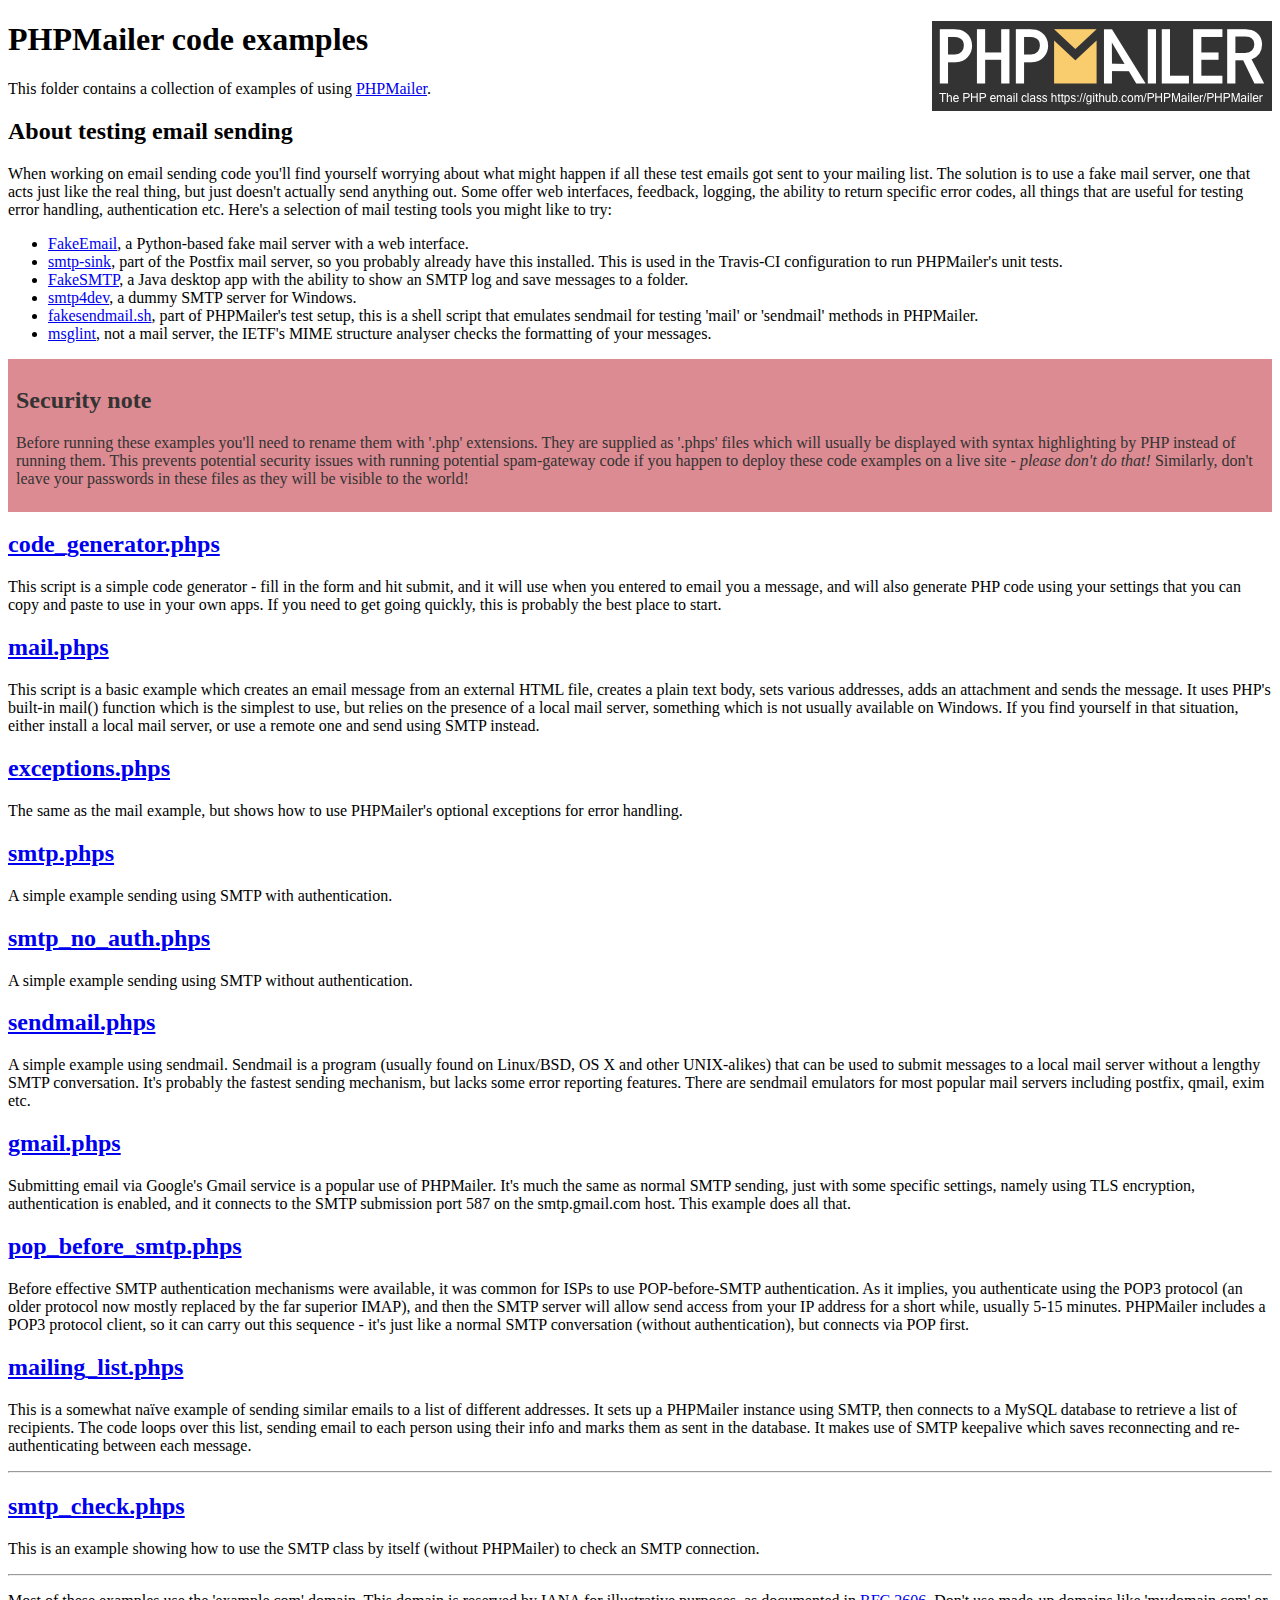
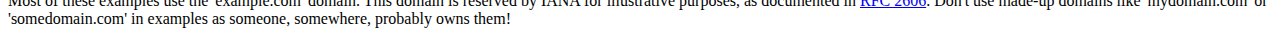
<file: PhotographySESPRING2015/nice/lib/PHPMailer/examples/index.html>
<!DOCTYPE html>
<html>
<head>
	<meta charset="UTF-8">
	<title>PHPMailer Examples</title>
</head>
<body>
<h1>PHPMailer code examples<a href="https://github.com/PHPMailer/PHPMailer"><img src="images/phpmailer.png" style="float:right; border:0;" alt="PHPMailer logo"></a></h1>
<p>This folder contains a collection of examples of using <a href="https://github.com/PHPMailer/PHPMailer">PHPMailer</a>.</p>
<h2>About testing email sending</h2>
<p>When working on email sending code you'll find yourself worrying about what might happen if all these test emails got sent to your mailing list. The solution is to use a fake mail server, one that acts just like the real thing, but just doesn't actually send anything out. Some offer web interfaces, feedback, logging, the ability to return specific error codes, all things that are useful for testing error handling, authentication etc. Here's a selection of mail testing tools you might like to try:</p>
<ul>
  <li><a href="https://github.com/isotoma/FakeEmail">FakeEmail</a>, a Python-based fake mail server with a web interface.</li>
  <li><a href="http://www.postfix.org/smtp-sink.1.html">smtp-sink</a>, part of the Postfix mail server, so you probably already have this installed. This is used in the Travis-CI configuration to run PHPMailer's unit tests.</li>
  <li><a href="https://github.com/Nilhcem/FakeSMTP">FakeSMTP</a>, a Java desktop app with the ability to show an SMTP log and save messages to a folder.</li>
  <li><a href="http://smtp4dev.codeplex.com">smtp4dev</a>, a dummy SMTP server for Windows.</li>
  <li><a href="https://github.com/PHPMailer/PHPMailer/blob/master/test/fakesendmail.sh">fakesendmail.sh</a>, part of PHPMailer's test setup, this is a shell script that emulates sendmail for testing 'mail' or 'sendmail' methods in PHPMailer.</li>
  <li><a href="http://tools.ietf.org/tools/msglint/">msglint</a>, not a mail server, the IETF's MIME structure analyser checks the formatting of your messages.</li>
</ul>
<div style="padding: 8px; color: #333333; background-color: #dc8b92">
<h2>Security note</h2>
<p>Before running these examples you'll need to rename them with '.php' extensions. They are supplied as '.phps' files which will usually be displayed with syntax highlighting by PHP instead of running them. This prevents potential security issues with running potential spam-gateway code if you happen to deploy these code examples on a live site - <em>please don't do that!</em> Similarly, don't leave your passwords in these files as they will be visible to the world!</p>
</div>
<h2><a href="code_generator.phps">code_generator.phps</a></h2>
<p>This script is a simple code generator - fill in the form and hit submit, and it will use when you entered to email you a message, and will also generate PHP code using your settings that you can copy and paste to use in your own apps. If you need to get going quickly, this is probably the best place to start.</p>
<h2><a href="mail.phps">mail.phps</a></h2>
<p>This script is a basic example which creates an email message from an external HTML file, creates a plain text body, sets various addresses, adds an attachment and sends the message. It uses PHP's built-in mail() function which is the simplest to use, but relies on the presence of a local mail server, something which is not usually available on Windows. If you find yourself in that situation, either install a local mail server, or use a remote one and send using SMTP instead.</p>
<h2><a href="exceptions.phps">exceptions.phps</a></h2>
<p>The same as the mail example, but shows how to use PHPMailer's optional exceptions for error handling.</p>
<h2><a href="smtp.phps">smtp.phps</a></h2>
<p>A simple example sending using SMTP with authentication.</p>
<h2><a href="smtp_no_auth.phps">smtp_no_auth.phps</a></h2>
<p>A simple example sending using SMTP without authentication.</p>
<h2><a href="sendmail.phps">sendmail.phps</a></h2>
<p>A simple example using sendmail. Sendmail is a program (usually found on Linux/BSD, OS X and other UNIX-alikes) that can be used to submit messages to a local mail server without a lengthy SMTP conversation. It's probably the fastest sending mechanism, but lacks some error reporting features. There are sendmail emulators for most popular mail servers including postfix, qmail, exim etc.</p>
<h2><a href="gmail.phps">gmail.phps</a></h2>
<p>Submitting email via Google's Gmail service is a popular use of PHPMailer. It's much the same as normal SMTP sending, just with some specific settings, namely using TLS encryption, authentication is enabled, and it connects to the SMTP submission port 587 on the smtp.gmail.com host. This example does all that.</p>
<h2><a href="pop_before_smtp.phps">pop_before_smtp.phps</a></h2>
<p>Before effective SMTP authentication mechanisms were available, it was common for ISPs to use POP-before-SMTP authentication. As it implies, you authenticate using the POP3 protocol (an older protocol now mostly replaced by the far superior IMAP), and then the SMTP server will allow send access from your IP address for a short while, usually 5-15 minutes. PHPMailer includes a POP3 protocol client, so it can carry out this sequence - it's just like a normal SMTP conversation (without authentication), but connects via POP first.</p>
<h2><a href="mailing_list.phps">mailing_list.phps</a></h2>
<p>This is a somewhat naïve example of sending similar emails to a list of different addresses. It sets up a PHPMailer instance using SMTP, then connects to a MySQL database to retrieve a list of recipients. The code loops over this list, sending email to each person using their info and marks them as sent in the database. It makes use of SMTP keepalive which saves reconnecting and re-authenticating between each message.</p>
<hr>
<h2><a href="smtp_check.phps">smtp_check.phps</a></h2>
<p>This is an example showing how to use the SMTP class by itself (without PHPMailer) to check an SMTP connection.</p>
<hr>
<p>Most of these examples use the 'example.com' domain. This domain is reserved by IANA for illustrative purposes, as documented in <a href="http://tools.ietf.org/html/rfc2606">RFC 2606</a>. Don't use made-up domains like 'mydomain.com' or 'somedomain.com' in examples as someone, somewhere, probably owns them!</p>
</body>
</html>
</file>
